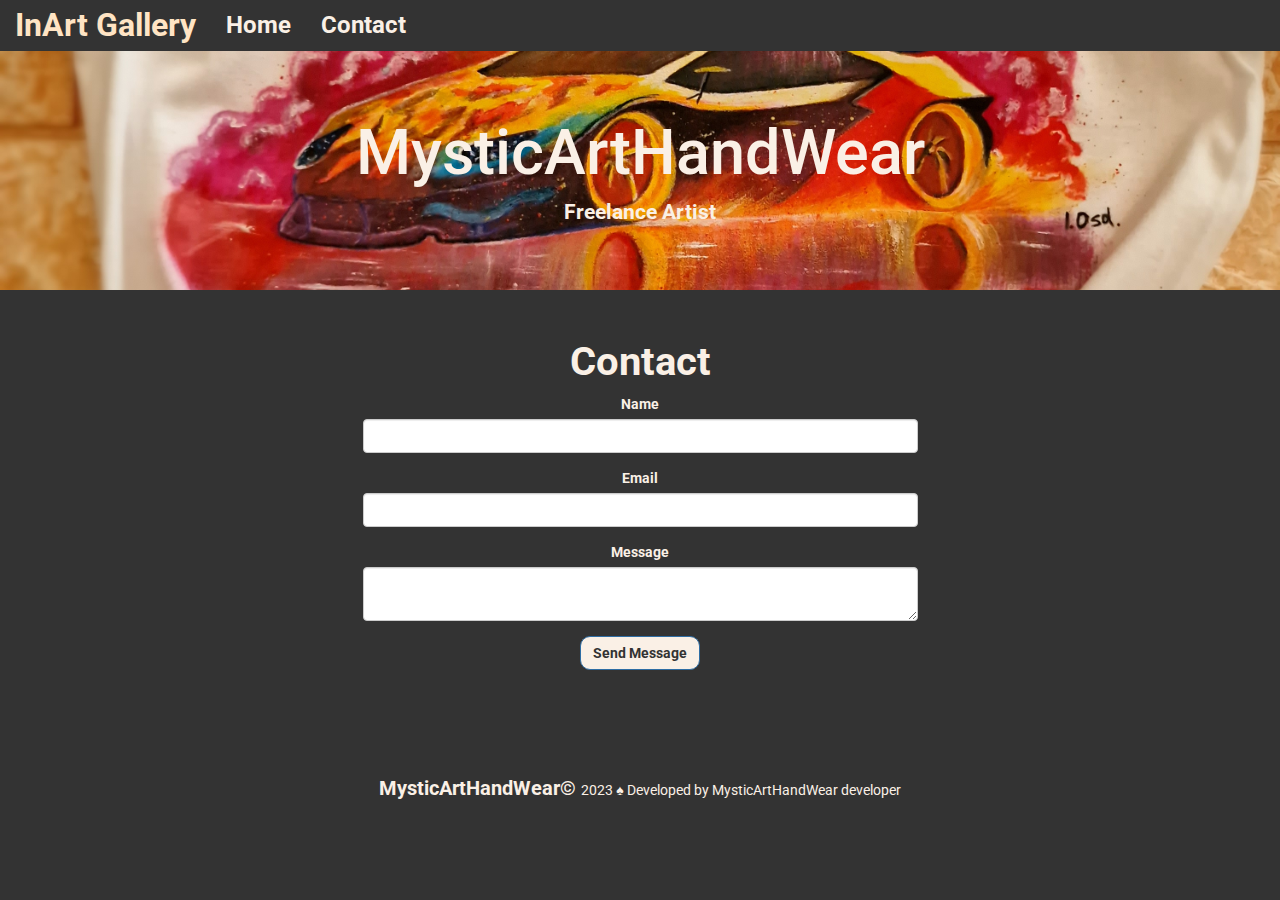
<file: contact.html>
<!DOCTYPE html>
<html>

<head>
    <!-- Style -->
    <link rel="stylesheet" type="text/css" href="resources/css/lib/bootstrap.css" />
    <link rel="stylesheet" type="text/css" href="resources/css/style.css" />
    <!-- <link rel="stylesheet" type="text/css" href="resources/css/lib/lightbox.css" /> -->
    <link href="https://fonts.googleapis.com/css?family=Roboto:100,700" rel="stylesheet" type="text/css">
    <link rel="stylesheet" href="https://cdnjs.cloudflare.com/ajax/libs/font-awesome/5.15.1/css/all.min.css"
        integrity="sha384-vp86vTRFVJgpjF9jiIGPEEqYqlDwgyBgEF109VFjmqGmIY/Y4HV4d3Gp2irVfcrp" crossorigin="anonymous">

    <!-- Favicon -->
    <link href="resources/images/favicon.ico" rel="shortcut icon" type="image/x-icon">
    <title>MysticArtHandWear</title>
</head>

<body>
    <nav class="navbar navbar-default navbar-fixed-top">
        <div class="container-fluid">
            <div class="navbar-header">
                <button class="navbar-toggle collapsed visible-xs-block" type="button" data-toggle="collapse"
                    data-target="#inaNavbar" aria-expanded="false">
                    <span class="sr-only">Toggle navigation</span>
                    <span class="icon-bar"></span>
                    <span class="icon-bar"></span>
                    <span class="icon-bar"></span>
                </button>
                <a id="inaBrand" class="navbar-brand hidden-xs" href="https://magnamysteria.github.io/MysticArtHandWear/">InArt Gallery</a>
            </div>
            <div class="collapse navbar-collapse" id="inaNavbar">
                <ul class="nav navbar-nav custom-link">
                    <li><a href="index.html" class="custom-link">Home</a></li>
                    <li class="dropdown custom-link">
                        <a href="contact.html" class="dropdown-toggle custom-link" data-toggle="dropdown" role="button"
                            aria-haspopup="true" aria-expanded="false">Contact</a>
                    </li>
                </ul>
            </div>
        </div>
    </nav>

    <div class="jumbotron jumbotron-fluid">
        <div class="container-fluid">
            <h1>MysticArtHandWear</h1>
            <p>Freelance Artist</p>
        </div>
    </div>

    <section id="contact-form">
        <div class="container">
            <div class="row">
                <div class="col-xs-12 col-md-6 col-md-offset-3">
                    <h2>Contact</h2>
                    <form action="https://formspree.io/f/xknlwoyz" method="POST">
                        <div class="form-group">
                            <label for="name">Name</label>
                            <input type="text" id="name" name="name" class="form-control" required>
                        </div>
                        <div class="form-group">
                            <label for="email">Email</label>
                            <input type="email" id="email" name="email" class="form-control" required>
                        </div>
                        <div class="form-group">
                            <label for="message">Message</label>
                            <textarea id="message" name="message" class="form-control" required></textarea>
                        </div>
                        <button type="submit" class="btn btn-primary">Send Message</button>
                    </form>
                </div>
            </div>
        </div>
    </section>


    <!-- contact via instagram -->
    <section id="contact-section">
        <div class="container">
            <div class="row">
                <div class="col-xs-12">
                    <a id="contactBtn"
                        href="https://instagram.com/stories/innagoaaa/3132150331365823709?igshid=MTc4MmM1YmI2Ng=="
                        target="_blank" rel="noopener" class="btn">
                        <i class="fab fa-instagram"></i>
                    </a>
                </div>
            </div>
        </div>
    </section>

    <!-- Scripts -->
    <script src="https://cdnjs.cloudflare.com/ajax/libs/jquery/3.6.0/jquery.min.js"></script>
    <script src="https://cdnjs.cloudflare.com/ajax/libs/twitter-bootstrap/3.4.1/js/bootstrap.min.js"></script>
</body>

<footer>
    <p>
        <a href="https://magnamysteria.github.io/MysticArtHandWear/" target="_blank "
            rel="noopener">MysticArtHandWear&copy;
        </a>2023 ♠ Developed by MysticArtHandWear developer
    </p>
</footer>

</html>
</file>
<file: resources/css/style.css>
/* Universal Styles */
body {
    font-family: "Roboto", sans-serif;
    text-align: center;
    background-color: #333 !important;
}

h2 {
    font-size: 40px;
    font-weight: bold;
    color: linen;
}

/* Gallery section */
.container {
    margin-top: 20px;
}

.image-grid {
    display: -ms-grid;
    display: grid;
    -ms-grid-columns: (1fr)[3];
    grid-template-columns: repeat(3, 1fr);
    grid-gap: 10px;
}

.image-grid div {
    position: relative;
}

.image-grid img {
    display: block;
    width: 100%;
    height: auto;
    border-radius: 30px;
    cursor: pointer;
}

img:hover {
    background-color: linen;
    cursor: pointer;
    opacity: 0.7;
    -ms-filter: "progid:DXImageTransform.Microsoft.Alpha(Opacity=70)";
}

#inaBrand {
    font-size: xx-large;
    font-weight: bold;
    color: linen;
}

#inaBrand:hover {
    color: bisque !important;
}

/* Bootstrap Overrides */
.jumbotron {
    background-image: url("../images/backgroundHeader1.jpg");
    background-position: center;
    background-repeat: no-repeat;
    background-size: cover;
    color: linen;
    margin-top: 50px;
    -o-object-fit: cover;
    object-fit: cover;
}

.navbar-default {
    border-color: #a9444200 !important;
}

.navbar {
    margin-bottom: 0;
    background-color: #333;
    font-size: x-large;
    font-weight: bold;
}

.navbar-nav .custom-link {
    color: linen !important;
}

.navbar-nav .custom-link:hover {
    color: bisque !important;
}

.navbar-brand.hidden-xs {
    display: block;
}


#showcase {
    margin-top: 50px;
}

#social {
    display: -webkit-box;
    display: -ms-flexbox;
    display: flex;
    -webkit-box-pack: center;
    -ms-flex-pack: center;
    justify-content: center;
}

/* About Section - Grid System */

.left-col {
    font-size: 52px;
    /* font-weight: bold; */
}

.right-col {
    font-size: 24px;
    /* font-weight: bold; */
}


/* Contact Form*/

#contactBtn {
    font-size: xx-large;
    font-weight: bold;
}

#contact p {
    font-size: 24px;
    /* font-weight: bold; */
}

.container-fluid p {
    font-weight: bold;
}

#emailContact {
    float: left;
}

/* Current Page Title */
h2 {
    color: linen;
}

/* Change the color of the label texts */
label[for="name"],
label[for="email"],
label[for="message"] {
    color: linen;
}


/* Change the color of the input fields */
input[type="text"],
input[type="name"],
input[type="email"],
input[type="message"],
textarea {
    color: #333;
    font-weight: bold;
}

/* Change the color of the "Send Message" button */
.btn-primary {
    background-color: linen;
    color: #333;
    border-radius: 10px !important;
    font-weight: bold;
}

.btn-primary:hover {
    background-color: #333;
    color: linen;
    border: 1px solid linen;
}

/*Footer*/

footer {
    color: linen;
    width: 100%;
    margin-top: 5%;
    bottom: 0;
    display: -webkit-box;
    display: -ms-flexbox;
    display: flex;
    -webkit-box-pack: center;
    -ms-flex-pack: center;
    justify-content: center;
}

footer a {
    font-size: 32px;
    font-size: 2rem;
    color: linen;
    font-weight: bold;
    text-decoration: none;
}

footer a:hover {
    color: bisque;
    text-decoration: none;
}

/* Media Queries */
@media only screen and (max-width: 360px) {
    img {
        height: 15% !important;
    }
}

@media (max-width: 767px) {
    #inaBrand {
        display: inline-block !important;
        color: linen;
    }
}
</file>
